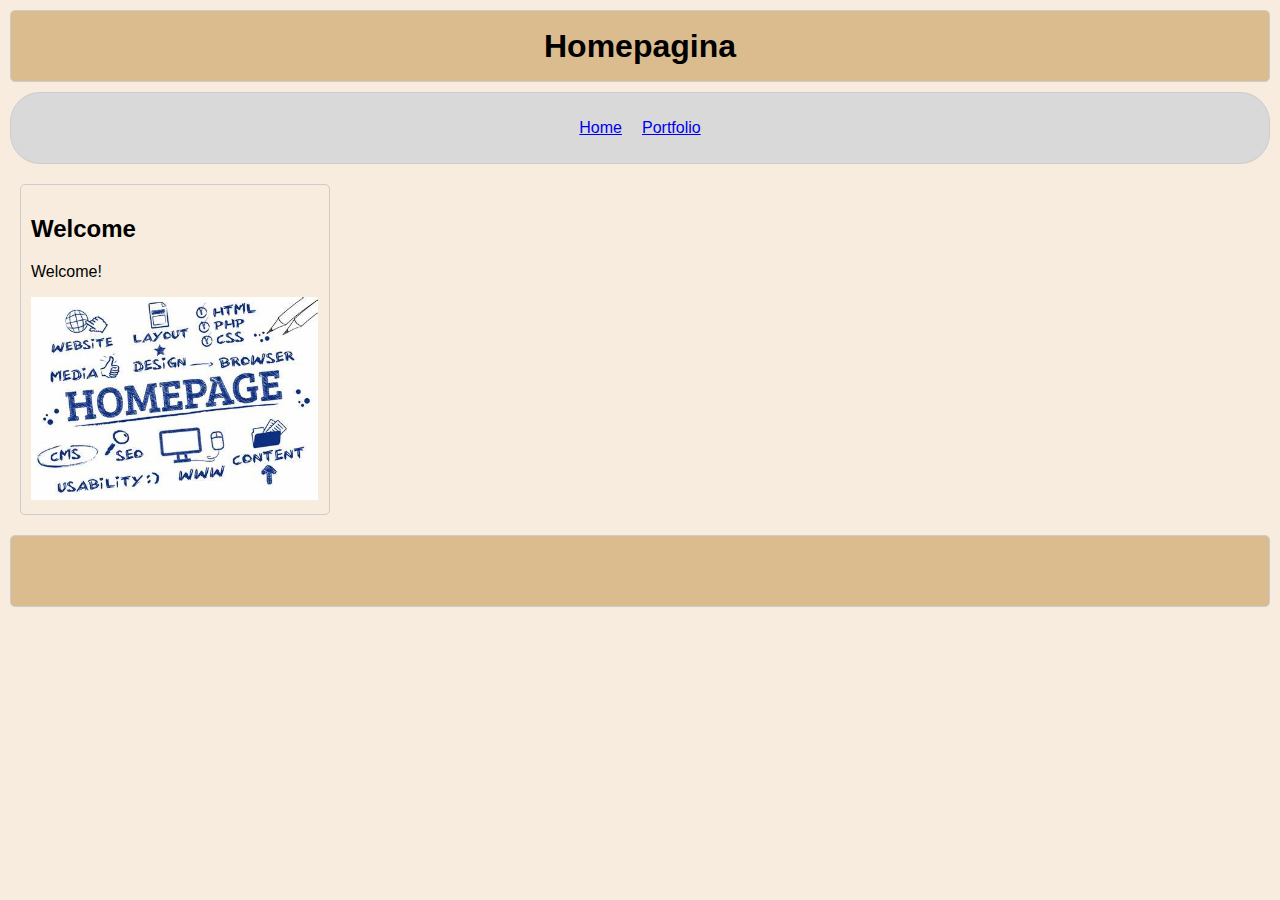
<file: index.html>
<!DOCTYPE html>
<html lang="en">

<head>
    <meta charset="UTF-8">
    <meta name="viewport" content="width=device-width, initial-scale=1.0">
    <title>Welkom op de Homepagina</title>
    <meta name="description" content="Welkom op mijn website. Hier vind je informatie over mijn portfolio en meer.">
    <link rel="stylesheet" href="style.css">
</head>

<body>
    <header class="header">
        <h1>Homepagina</h1>
    </header>
    <nav>
        <ul>
            <li><a href="index.html">Home</a></li>
            <li><a href="portfolio.html">Portfolio</a></li>
        </ul>
    </nav>
    <main>
        <section>
            <h2>Welcome</h2>
            <p>Welcome!</p>
            <img src="home.jpg" alt="Image 1" class="responsive-image">
        </section>
    </main>
    <footer class="footer">
        <!-- Footer content here -->
    </footer>
    <script src="script.js"></script>
</body>

</html>
</file>
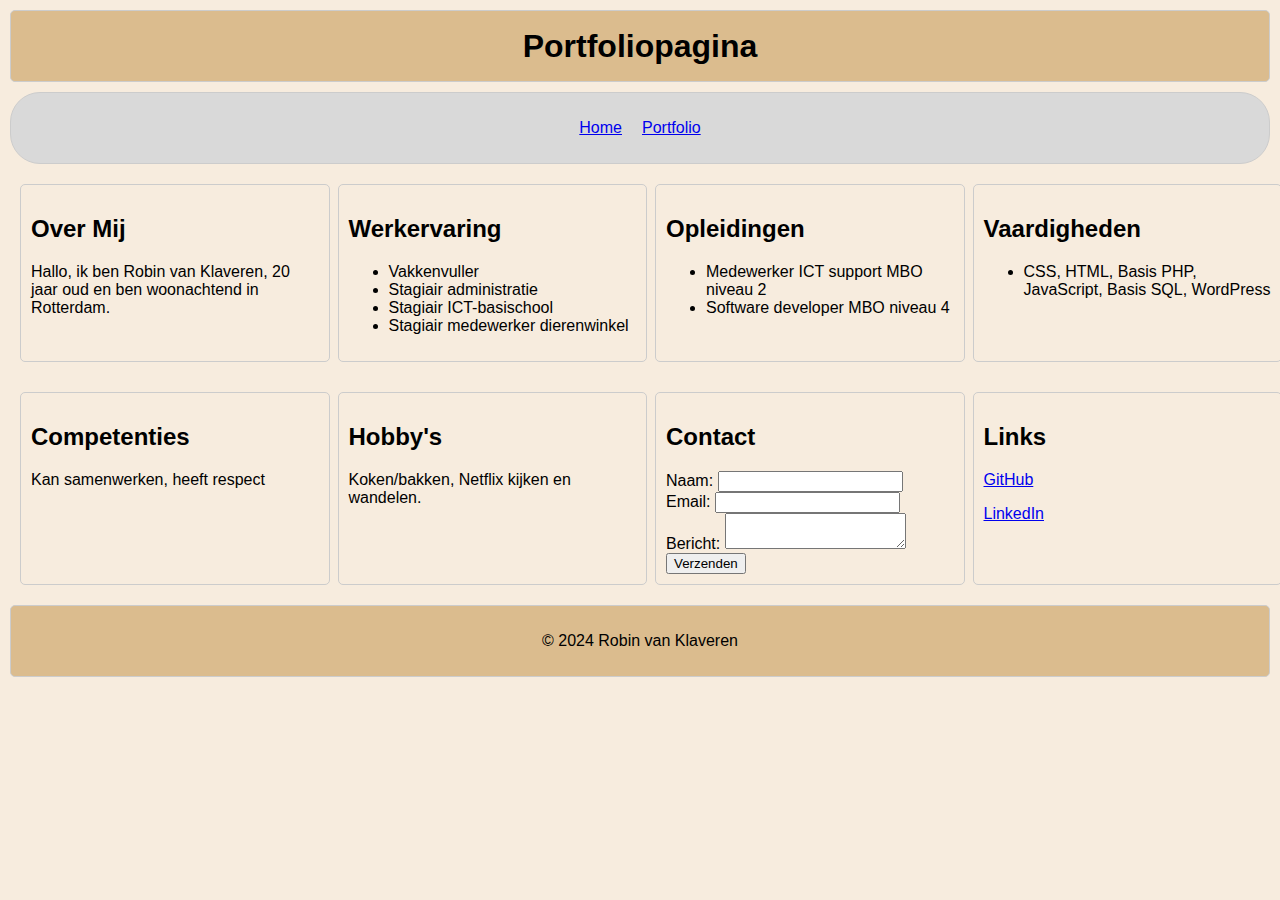
<file: portfolio.html>
<!DOCTYPE html>
<html lang="nl">

<head>
    <meta charset="UTF-8">
    <meta name="viewport" content="width=device-width, initial-scale=1.0">
    <title>Portfolio pagina</title>
    <meta name="description"
        content="Welkom op mijn portfolio. Hier vind je mijn persoonlijke gegevens, werkervaring, opleidingen, vaardigheden, hobby's en contactinformatie.">
    <link rel="stylesheet" href="style.css">
</head>

<body>
    <header class="header">
        <h1>Portfoliopagina</h1>
    </header>
    <nav>
        <ul>
            <li><a href="index.html">Home</a></li>
            <li><a href="portfolio.html">Portfolio</a></li>
        </ul>
    </nav>
    <main>
        <section>
            <h2>Over Mij</h2>
            <p>Hallo, ik ben Robin van Klaveren, 20 jaar oud en ben woonachtend in Rotterdam.</p>
        </section>
        <section>
            <h2>Werkervaring</h2>
            <ul>
                <li>Vakkenvuller</li>
                <li>Stagiair administratie</li>
                <li>Stagiair ICT-basischool</li>
                <li>Stagiair medewerker dierenwinkel</li>
            </ul>
        </section>
        <section>
            <h2>Opleidingen</h2>
            <ul>
                <li>Medewerker ICT support MBO niveau 2</li>
                <li>Software developer MBO niveau 4</li>
            </ul>
        </section>
        <section>
            <h2>Vaardigheden</h2>
            <ul>
                <li>CSS, HTML, Basis PHP, JavaScript, Basis SQL, WordPress</li>
            </ul>
        </section>
        <section>
            <h2>Competenties</h2>
            <p>Kan samenwerken, heeft respect</p>
        </section>
        <section>
            <h2>Hobby's</h2>
            <p>Koken/bakken, Netflix kijken en wandelen.</p>
        </section>
        <section>
            <h2>Contact</h2>
            <form action="contact.php" method="post">
                <label for="name">Naam:</label>
                <input type="text" id="name" name="name">
                <br> <label for="email">Email:</label>
                <input type="email" id="email" name="email">
                <br><label for="message">Bericht:</label>
                <textarea id="message" name="message"></textarea>
                <br><button type="submit">Verzenden</button>
            </form>
        </section>
        <section>
            <h2>Links</h2>
            <p><a href="https://github.com/R0bin12345/Opdracht2.git" target="_blank"
                    rel="noopener noreferrer">GitHub</a></p>
            <p><a href="https://www.linkedin.com/in/robin-van-klaveren-9aa244231/" target="_blank"
                    rel="noopener noreferrer">LinkedIn</a></p>
        </section>
    </main>
    <footer class="footer">
        <p>&copy; 2024 Robin van Klaveren</p>
    </footer>
    <script src="script.js"></script>
</body>

</html>
</file>
<file: style.css>
body {
    font-family: Arial, sans-serif;
    margin: 0;
    padding: 0;
    box-sizing: border-box;
    background-color: #F7ECDE;
    /* Set to match the color of the main/div */
}

/* Set background color for all relevant elements */
header,
nav,
article,
section,
footer {
    background-color: #F7ECDE;
}

/* Header, Nav, Main, Article, Section, Footer */
header,
nav,
article,
section,
footer {
    margin: 10px;
    padding: 10px;
    border: 1px solid #ccc;
    border-radius: 5px;
    background-color: #F7ECDE;
}

/* Header, Nav, Footer */
header,
nav,
footer {
    display: flex;
    justify-content: center;
    align-items: center;
    height: 50px;
    /* Set the height of header, nav, and footer to 50px */
}

/* Navigation Menu */
nav ul {
    list-style-type: none;
    display: flex;
    justify-content: space-around;
    padding: 0;
}

nav li {
    margin: 0;
    padding: 0;
}

/* Main Content */
main {
    display: grid;
    grid-template-columns: repeat(auto-fill, minmax(300px, 1fr));
    gap: 10px;
    min-height: 100px;
    /* Adjust the height as needed */
    margin: 10px;
    padding: 0;
    /* Remove padding */
}

article,
section {
    margin: 10px;
    padding: 10px;
    background-color: #F7ECDE;
    /* Set to match the color of the main/div */
    width: calc(100% - 20px);
    /* Set width to take up available space with margin accounted for */
}

/* Make articles with class .g1 span the full width */
article.g1,
section.g1 {
    grid-column: span 2;
    /* Span two grid columns */
    background-color: #F7ECDE;
    /* Set to match the color of the main/div */
    width: calc(100% - 20px);
    /* Set width to take up available space with margin accounted for */
}

/* Media Query for Smaller Screens */
@media screen and (max-width: 768px) {

    article,
    section {
        width: calc(100% - 20px);
        /* Set width to take up available space with margin accounted for on smaller screens */
    }

    /* Reset grid-column span for smaller screens */
    article.g1,
    section.g1 {
        grid-column: span 1;
    }
}

/* Footer */
.footer,
header {
    background-color: #DBBC8E;
    text-align: center;
    height: 50px;
    /* Set the height of the header and footer to 50px */
}

/* Navigation */
nav {
    background-color: #D9D9D9;
    border-radius: 30px;
}

/* Hide Element */
.g1 {
    visibility: hidden;
}

/* Show Element */
main .g1 {
    visibility: visible;
}

/* New styles to ensure spacing between menu items */
nav a {
    padding: 10px;
}


article {
    display: flex;
    align-items: center;
}

article img {
    margin-left: 10px;
    /* Pas de marge naar wens aan */
    max-width: 100%;
    /* Zorg ervoor dat de afbeelding binnen het artikel past */
}


/* Voeg deze regel toe aan je bestaande stylesheet */

article img,
section img {
    max-width: 100%;
    height: auto;
}
</file>
